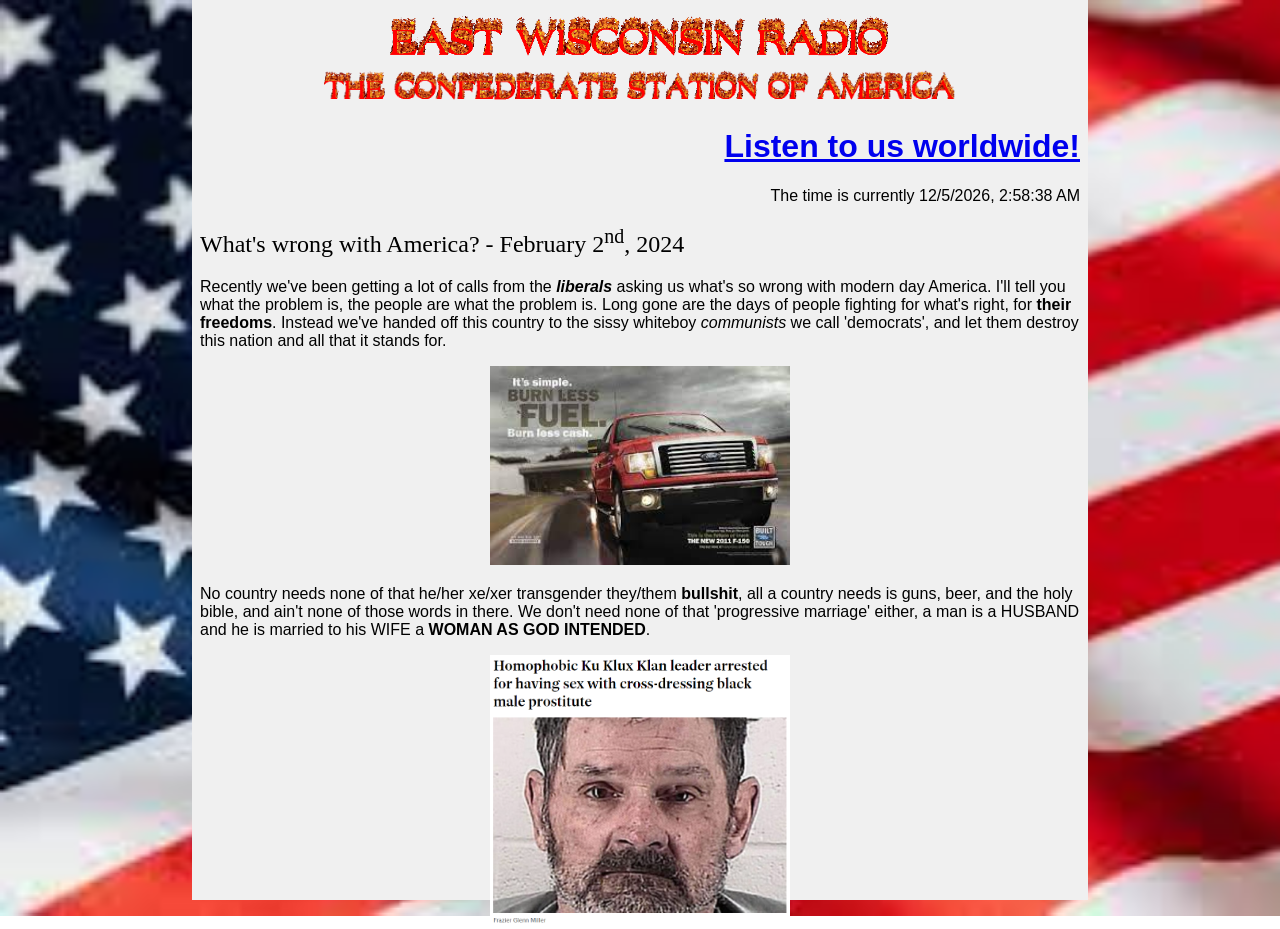
<file: index.html>
<!DOCTYPE HTML>
<html lang="en">
	<head>
		<meta charset="utf-8">
		<link rel="stylesheet" href="Main.css">
		<meta name="viewport" content="width=device-width, initial-scale=1">
		<script type="text/javascript">
			function Update() { document.querySelector('#datetime').textContent = new Date().toLocaleString(); }
			setInterval(Update, 1000);
		</script>
		<title> Carrd is a horrible wesbite. </title>
	</head>
	<body>
		<div align="center">
			<!--Title Div-->
			<img src="title.gif" class="title" title="THE GREATEST RADIO STATION IN THE US OF A">
			<br/>
			<img src="subtitle.gif" class="subtitle" title="GOD BLESS AMERICA">
		</div>
		<h1 class="rightalign">
			<a href="https://open.spotify.com/playlist/4scDBlRQETWpZPebWtgfsg"> Listen to us worldwide!</a>
		</h1>
		<p class="rightalign">
			The time is currently <span id="datetime"> being calculated.</span>
		</p>
		<h2>
			What's wrong with America? - February 2<sup>nd</sup>, 2024
		</h2>
		<p>
			Recently we've been getting a lot of calls from the <b><i>liberals</i></b> asking us what's so wrong with modern day America. I'll tell you what the problem is, the people are what the problem is. Long gone are the days of people fighting for what's right, for <b>their freedoms</b>. Instead we've handed off this country to the sissy whiteboy <i>communists</i> we call 'democrats', and let them destroy this nation and all that it stands for.
		</p>
		<div align="center">
			<a href="https://www.youtube.com/watch?v=N2P6e8rRYS0">
				<img src="ford_ad1.jpg" width="300px" title="Buy in only 24 monthly installments of $2999 (interest not included).">
			</a>
		</div>
		<p>
			No country needs none of that he/her xe/xer transgender they/them <b>bullshit</b>, all a country needs is guns, beer, and the holy bible, and ain't none of those words in there. We don't need none of that 'progressive marriage' either, a man is a HUSBAND and he is married to his WIFE a <b>WOMAN AS GOD INTENDED</b>.
		</p>
		<div align="center">
			<a href="https://www.independent.ie/world-news/homophobic-ku-klux-klan-leader-arrested-for-having-sex-with-cross-dressing-black-male-prostitute/30224757.html">
				<img src="kkkh.png" width="300px" title="Advertising content suggested to you based on collected data.">
			</a>
		</div>
	</body>
</html>
</file>
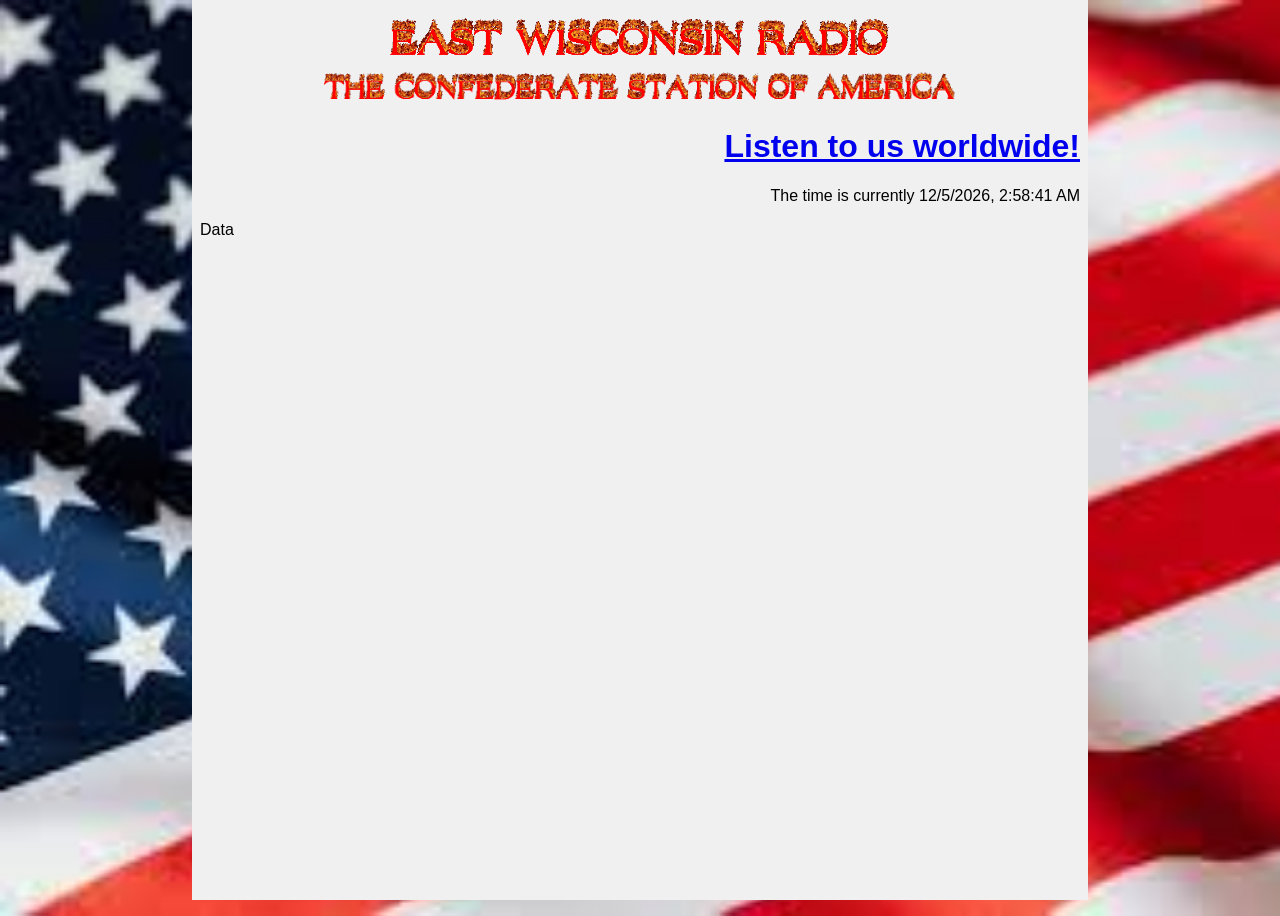
<file: Main.html>
<!DOCTYPE HTML>
<html lang="en">
	<head>
		<meta charset="utf-8">
		<link rel="stylesheet" href="Main.css">
		<meta name="viewport" content="width=device-width, initial-scale=1">
		<script type="text/javascript">
			function Update() { document.querySelector('#datetime').textContent = new Date().toLocaleString(); }
			setInterval(Update, 1000);
		</script>
		<title> Carrd is a horrible wesbite. </title>
	</head>
	<body>
		<div align="center">
			<!--Title Div-->
			<img src="cooltext451666875075707.gif" class="title" title="THE GREATEST RADIO STATION IN THE US OF A">
			<br/>
			<img src="cooltext451666923194503.gif" class="subtitle" title="GOD BLESS AMERICA">
		</div>
		<h1 class="rightalign">
			<a href="https://open.spotify.com/playlist/4scDBlRQETWpZPebWtgfsg"> Listen to us worldwide!</a>
		</h1>
		<p class="rightalign">
			The time is currently <span id="datetime"> being calculated.</span>
		</p>
		<p class="bodytext">
			Data
		</p>
		
	</body>
</html>
</file>
<file: Main.css>
* {
  box-sizing: border-box;
}

body {
  background-image: url("download.jpg");
  background-repeat: no-repeat;
  background-size: cover;
  height: 100vh;
  font-family: Arial, Helvetica, sans-serif;
}

body::after {
    content: "";
	z-index: -1;
    position: absolute;
    top: 0;
    left: 15vw;
    width: 70vw;
    height: 100vh;
    padding:0%;
    background-color: rgb(240, 240, 240);
}

h1 {
  padding-left: 15vw;
	padding-right: 15vw;
}

h2 {
  font-weight: normal;
  font-family: 'Times New Roman', Times, serif;
  font-size: 24px;
  padding-left: 15vw;
  padding-right: 15vw;
}

p {
  font-size: 16px;
  padding-left: 15vw;
	padding-right: 15vw;
}

.title {
  width: 40vw
}

.subtitle {
  width: 50vw
}

.rightalign {
  text-align: right;
}
</file>
